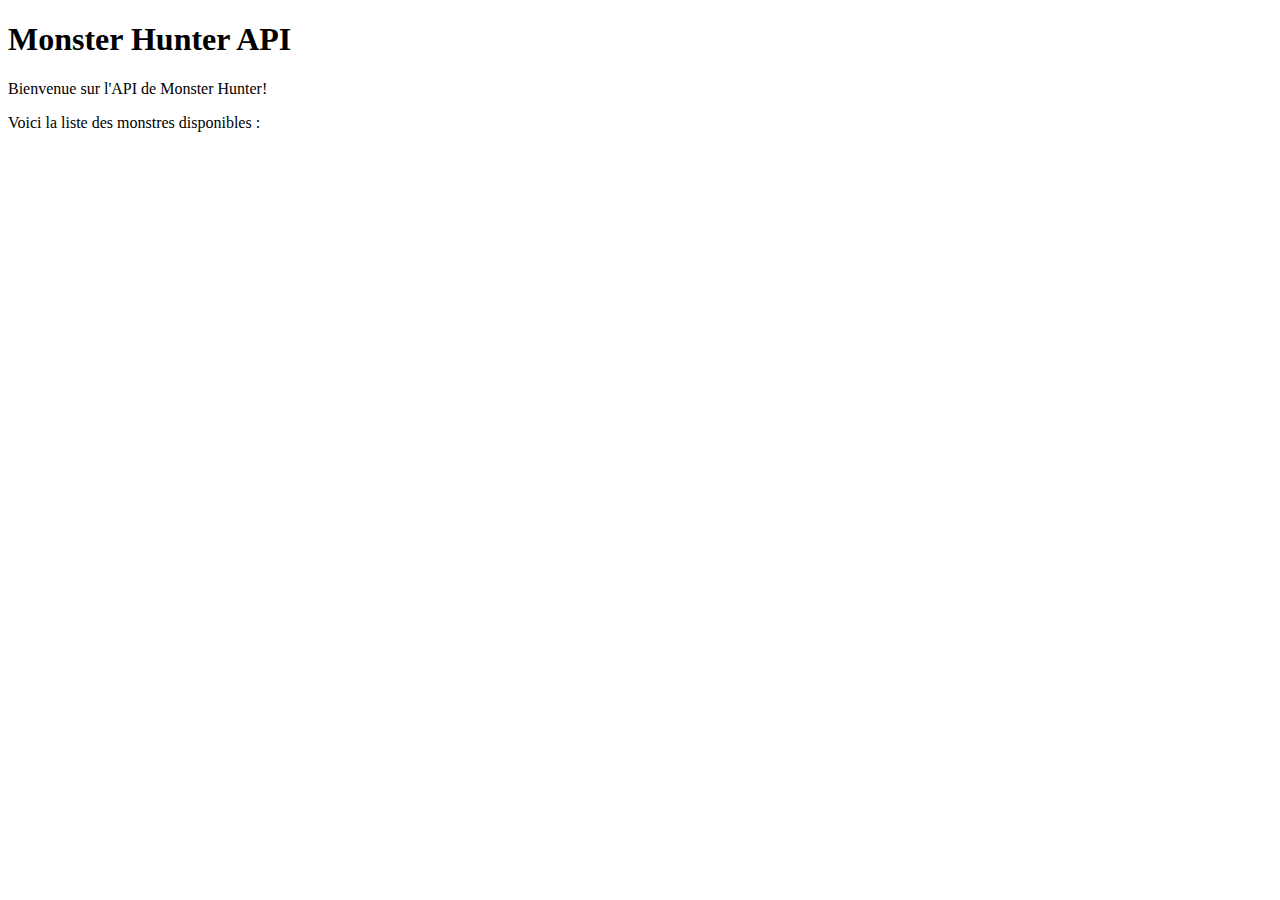
<file: index.html>
<!DOCTYPE html>
<html lang="en">

<head>
    <meta charset="UTF-8">
    <meta name="viewport" content="width=device-width, initial-scale=1.0">
    <title>Monster Hunter API</title>
</head>

<body>
    <h1>Monster Hunter API</h1>
    <p>Bienvenue sur l'API de Monster Hunter!</p>
    <p>Voici la liste des monstres disponibles :</p>

    <ul>
        <!-- Récupération des données à partir de l'API -->
    </ul>
</body>

</html>
</file>
